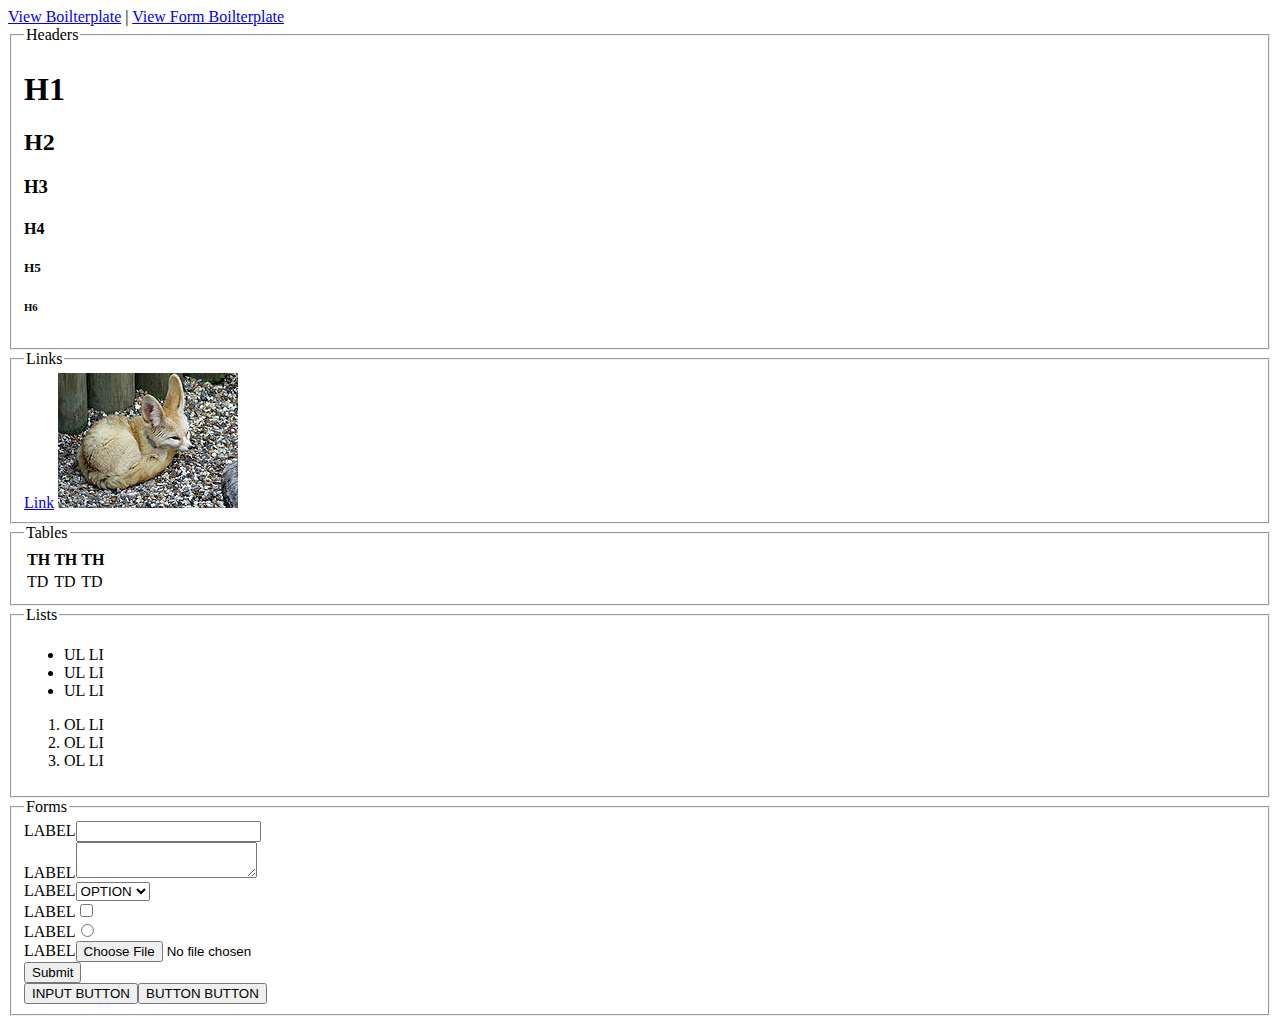
<file: index.html>
<!DOCTYPE html PUBLIC "-//W3C//DTD XHTML 1.0 Strict//EN"
	"http://www.w3.org/TR/xhtml1/DTD/xhtml1-strict.dtd">
<html>
<head>
	<meta http-equiv="Content-type" content="text/html; charset=utf-8">
	<title>CSS TEMPLATE</title>
	<link rel="stylesheet" href="screen.css" type="text/css" media="screen" title="no title" charset="utf-8" />
</head>
<body>
	<div>
		<a href='boilerplate.html'>View Boilterplate</a> | <a href='form.html'>View Form Boilterplate</a>
	</div>
	<fieldset>
		<legend>Headers</legend>
		<h1>H1</h1>
		<h2>H2</h2>
		<h3>H3</h3>
		<h4>H4</h4>
		<h5>H5</h5>
		<h6>H6</h6>
	</fieldset>
	
	<fieldset>
		<legend>Links</legend>
		<a href='#'>Link</a>
		<a href='#'><img src='fox.jpg'></a>
	</fieldset>
	
	<fieldset>
		<legend>Tables</legend>
		<table>
			<thead>
				<tr>
					<th>TH</th>
					<th>TH</th>
					<th>TH</th>
				</tr>
			</thead>
			<tbody>
				<tr>
					<td>TD</td>
					<td>TD</td>
					<td>TD</td>
				</tr>
			</tbody>
		</table>
	</fieldset>
	
	<fieldset>
		<legend>Lists</legend>
		<ul>
			<li>UL LI</li>
			<li>UL LI</li>
			<li>UL LI</li>
		</ul>
	
		<ol>
			<li>OL LI</li>
			<li>OL LI</li>
			<li>OL LI</li>
		</ol>
	</fieldset>

	<fieldset>
		<legend>Forms</legend>
		<form>
			<div class='text_field'><label>LABEL</label><input type='text' /></div>
			<div class='text_area'><label>LABEL</label><textarea></textarea></div>
			<div class='select_box'><label>LABEL</label><select><option>OPTION</option></select></div>
			<div class='check_box'><label>LABEL</label><input type='checkbox' /></div>
			<div class='radio_button'><label>LABEL</label><input type='radio' /></div>
			<div class='file_field'><label>LABEL</label><input type='file' /></div>
			<div class='submit_button'><input type='submit' /></div>
			<div class='button_field'><input type='button' value='INPUT BUTTON'/><button>BUTTON BUTTON</button></div>
		</form>
	</fieldset>
</body>
</html>
</file>
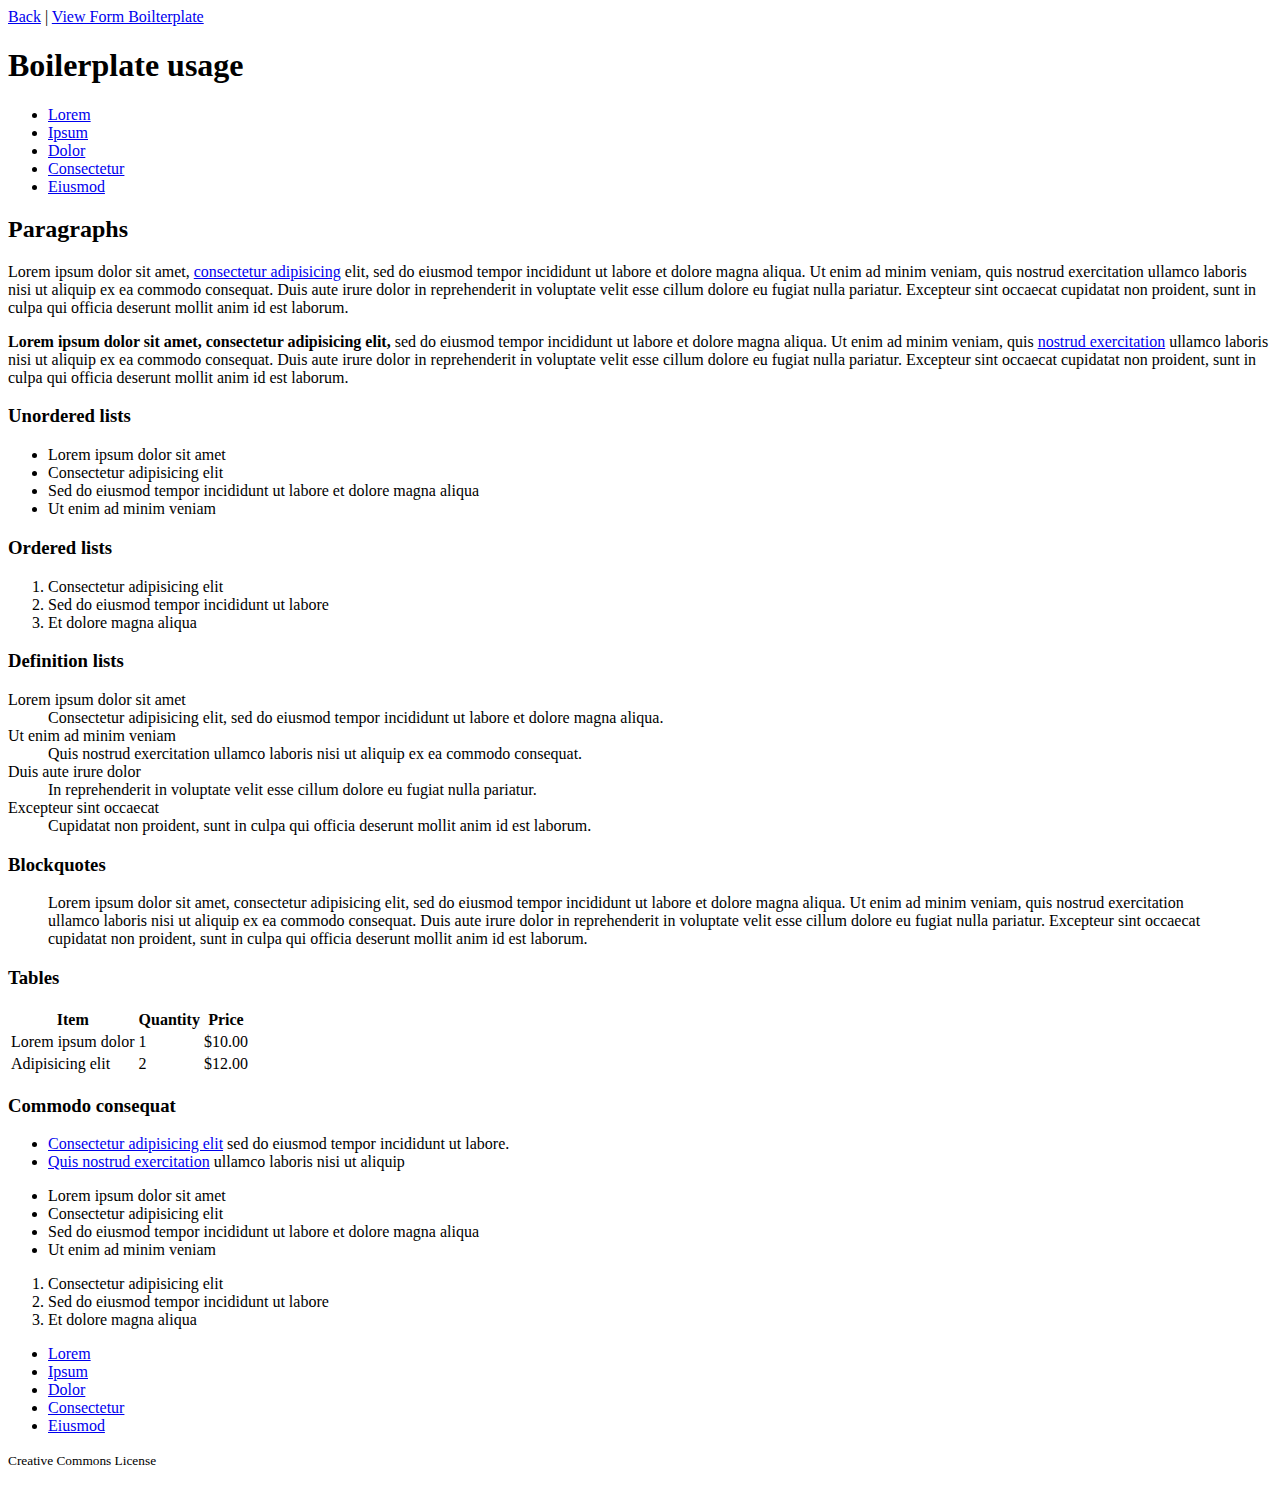
<file: boilerplate.html>
<!DOCTYPE html PUBLIC "-//W3C//DTD HTML 4.01//EN"
   "http://www.w3.org/TR/html4/strict.dtd">

<html lang="en">
<head>
	<meta http-equiv="Content-Type" content="text/html; charset=utf-8">
	<title>Boilerplate</title>
  <link rel="stylesheet" href="screen.css" type="text/css" media="screen" charset="utf-8">
</head>
<body>
<div>
	<a href='index.html'>Back</a> | <a href='form.html'>View Form Boilterplate</a>
</div>
<div id="page">
  <div id="header">
    <h1>Boilerplate usage</h1>
  </div>
 
  <div id="navigation">
    <ul class="tabs">
      <li><a href="#">Lorem</a></li>
      <li><a href="#">Ipsum</a></li>
      <li><a href="#">Dolor</a></li>
      <li><a href="#">Consectetur</a></li>
      <li><a href="#">Eiusmod</a></li>
    </ul>
  </div>
 
  <div id="body" class="wrapper">
    <div id="introduction">
      <h2>Paragraphs</h2>
      <p>Lorem ipsum dolor sit amet, <a href="#">consectetur adipisicing</a> elit, sed do eiusmod tempor incididunt ut labore et dolore magna aliqua. Ut enim ad minim veniam, quis nostrud exercitation ullamco laboris nisi ut aliquip ex ea commodo consequat. Duis aute irure dolor in reprehenderit in voluptate velit esse cillum dolore eu fugiat nulla pariatur. Excepteur sint occaecat cupidatat non proident, sunt in culpa qui officia deserunt mollit anim id est laborum.</p>
      <p><strong class="highlight">Lorem ipsum dolor sit amet, consectetur adipisicing elit,</strong> sed do eiusmod tempor incididunt ut labore et dolore magna aliqua. Ut enim ad minim veniam, quis <a href="#">nostrud exercitation</a> ullamco laboris nisi ut aliquip ex ea commodo consequat. Duis aute irure dolor in reprehenderit in voluptate velit esse cillum dolore eu fugiat nulla pariatur. Excepteur sint occaecat cupidatat non proident, sunt in culpa qui officia deserunt mollit anim id est laborum.</p>
     
      <h3>Unordered lists</h3>
      <ul>
        <li>Lorem ipsum dolor sit amet</li>
        <li>Consectetur adipisicing elit</li>
        <li>Sed do eiusmod tempor incididunt ut labore et dolore magna aliqua</li>
        <li>Ut enim ad minim veniam</li>
      </ul>
     
      <h3>Ordered lists</h3>
      <ol>
        <li>Consectetur adipisicing elit</li>
        <li>Sed do eiusmod tempor incididunt ut labore</li>
        <li>Et dolore magna aliqua</li>
      </ol>
     
      <h3>Definition lists</h3>
      <dl>
        <dt>Lorem ipsum dolor sit amet</dt>
        <dd>Consectetur adipisicing elit, sed do eiusmod tempor incididunt ut labore et dolore magna aliqua. </dd>
       
        <dt>Ut enim ad minim veniam</dt>
        <dd>Quis nostrud exercitation ullamco laboris nisi ut aliquip ex ea commodo consequat. </dd>
       
        <dt>Duis aute irure dolor</dt>
        <dd>In reprehenderit in voluptate velit esse cillum dolore eu fugiat nulla pariatur. </dd>
       
        <dt>Excepteur sint occaecat</dt>
        <dd>Cupidatat non proident, sunt in culpa qui officia deserunt mollit anim id est laborum.</dd>
      </dl>
     
      <h3>Blockquotes</h3>
      <blockquote>
        <p>Lorem ipsum dolor sit amet, consectetur adipisicing elit, sed do eiusmod tempor incididunt ut labore et dolore magna aliqua. Ut enim ad minim veniam, quis nostrud exercitation ullamco laboris nisi ut aliquip ex ea commodo consequat. Duis aute irure dolor in reprehenderit in voluptate velit esse cillum dolore eu fugiat nulla pariatur. Excepteur sint occaecat cupidatat non proident, sunt in culpa qui officia deserunt mollit anim id est laborum.</p>
      </blockquote>
     
      <h3>Tables</h3>
      <table>
        <tr>
          <th>Item</th>
          <th>Quantity</th>
          <th>Price</th>
        </tr>
        <tr>
          <td>Lorem ipsum dolor</td>
          <td>1</td>
          <td>$10.00</td>
        </tr>
        <tr>
          <td>Adipisicing elit</td>
          <td>2</td>
          <td>$12.00</td>
        </tr>
      </table>
    </div>
    <div id="resources">
      <h3>Commodo consequat</h3>
      <ul>
        <li><a href="#">Consectetur adipisicing elit</a> sed do eiusmod tempor incididunt ut labore.</li>
        <li><a href="#">Quis nostrud exercitation</a> ullamco laboris nisi ut aliquip</li>
      </ul>
     
      <ul>
        <li>Lorem ipsum dolor sit amet</li>
        <li>Consectetur adipisicing elit</li>
        <li>Sed do eiusmod tempor incididunt ut labore et dolore magna aliqua</li>
        <li>Ut enim ad minim veniam</li>
      </ul>
     
      <ol>
        <li>Consectetur adipisicing elit</li>
        <li>Sed do eiusmod tempor incididunt ut labore</li>
        <li>Et dolore magna aliqua</li>
      </ol>
    </div>
  </div>
 
  <div id="footer">
    <ul class="tabs">
      <li><a href="#">Lorem</a></li>
      <li><a href="#">Ipsum</a></li>
      <li><a href="#">Dolor</a></li>
      <li><a href="#">Consectetur</a></li>
      <li><a href="#">Eiusmod</a></li>
    </ul>
   
    <p class="quiet"><small>Creative Commons License</small></p>
  </div>
</div>

</body>
</html>
</file>
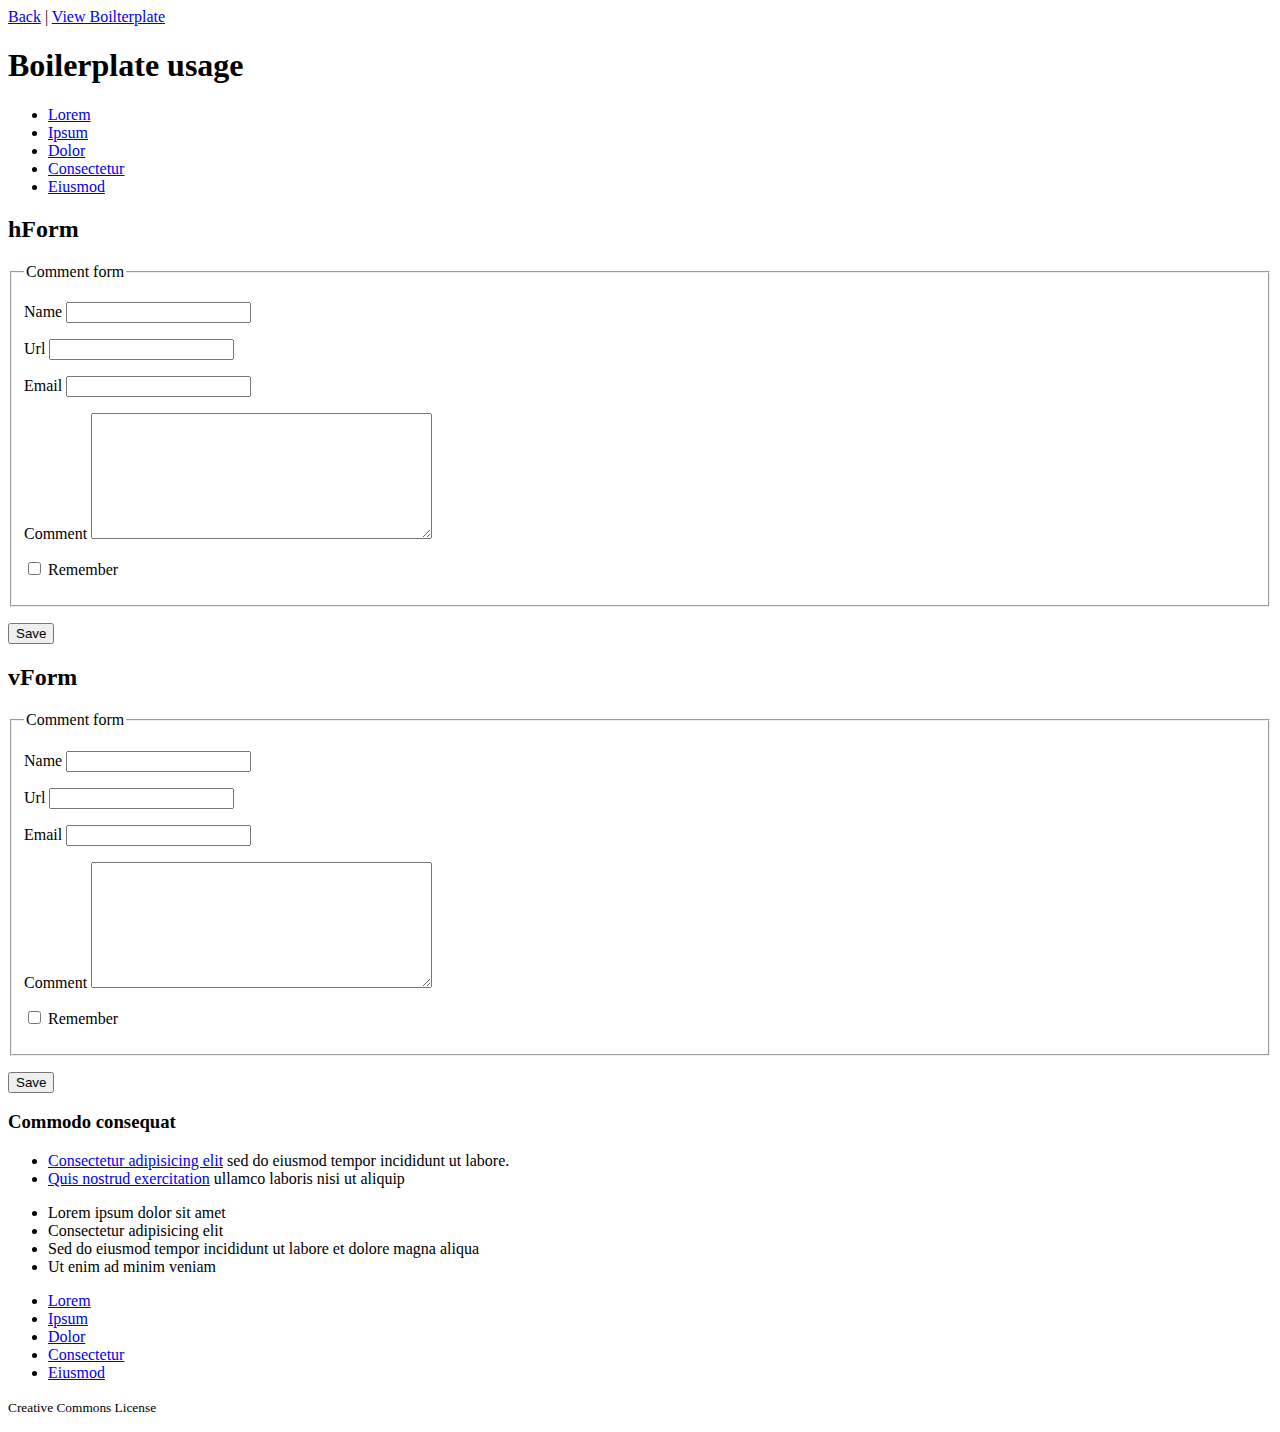
<file: form.html>
<!DOCTYPE html PUBLIC "-//W3C//DTD HTML 4.01//EN"
   "http://www.w3.org/TR/html4/strict.dtd">

<html lang="en">
<head>
	<meta http-equiv="Content-Type" content="text/html; charset=utf-8">
	<title>Boilerplate</title>
  <link rel="stylesheet" href="screen.css" type="text/css" media="screen" charset="utf-8">
</head>
<body>
<div>
	<a href='index.html'>Back</a> | <a href='boilerplate.html'>View Boilterplate</a>
</div>
<div id="page">
  <div id="header">
    <h1>Boilerplate usage</h1>
  </div>
 
  <div id="navigation">
    <ul class="tabs">
      <li><a href="#">Lorem</a></li>
      <li><a href="#">Ipsum</a></li>
      <li><a href="#">Dolor</a></li>
      <li><a href="#">Consectetur</a></li>
      <li><a href="#">Eiusmod</a></li>
    </ul>
  </div>
 
  <div id="body" class="wrapper">
    <div id="introduction">
      <h2>hForm</h2>
      <form action="." method="post" class="hform">
        <fieldset>
          <legend>Comment form</legend>
          <p><label>Name</label>
            <input type="text" name="name" value="" id="name"></p>
          <p><label>Url</label>
            <input type="text" name="address" value="" id="address"></p>
          <p><label>Email</label>
            <input type="text" name="city" value="" id="city"></p>
          <p><label>Comment</label>
            <textarea name="comment" rows="8" cols="40"></textarea></p>
          <p class="checkbox"><input type="checkbox" name="remember" value="" id="remember"> <label>Remember</label></p>
        </fieldset>
       
        <p><input type="submit" name="submit" value="Save" class="button"></p>
      </form>
     
      <h2>vForm</h2>
      <form action="." method="post" class="vform">
        <fieldset>
          <legend>Comment form</legend>
          <p><label>Name</label>
            <input type="text" name="name" value="" id="name"></p>
          <p><label>Url</label>
            <input type="text" name="address" value="" id="address"></p>
          <p><label>Email</label>
            <input type="text" name="city" value="" id="city"></p>
          <p><label>Comment</label>
            <textarea name="comment" rows="8" cols="40"></textarea></p>
          <p class="checkbox"><input type="checkbox" name="remember" value="" id="remember"> <label>Remember</label></p>
        </fieldset>
       
        <p><input type="submit" name="submit" value="Save" class="button"></p>
      </form>
    </div>
    <div id="resources">
      <h3>Commodo consequat</h3>
      <ul>
        <li><a href="#">Consectetur adipisicing elit</a> sed do eiusmod tempor incididunt ut labore.</li>
        <li><a href="#">Quis nostrud exercitation</a> ullamco laboris nisi ut aliquip</li>
      </ul>
     
      <ul>
        <li>Lorem ipsum dolor sit amet</li>
        <li>Consectetur adipisicing elit</li>
        <li>Sed do eiusmod tempor incididunt ut labore et dolore magna aliqua</li>
        <li>Ut enim ad minim veniam</li>
      </ul>
    </div>
  </div>
 
  <div id="footer">
    <ul class="tabs">
      <li><a href="#">Lorem</a></li>
      <li><a href="#">Ipsum</a></li>
      <li><a href="#">Dolor</a></li>
      <li><a href="#">Consectetur</a></li>
      <li><a href="#">Eiusmod</a></li>
    </ul>
   
    <p class="quiet"><small>Creative Commons License</small></p>
  </div>
</div>

</body>
</html>
</file>
<file: screen.css>
body {
  font-family: ;
  font-size: ;
  color: ;
}

table {}
thead {}
tbody {}
tr {}
th {}
td {}

form {}
.text_field {}
.text_area {}
.select_box {}
.check_box {}
.radio_button {}
.file_field {}
.submit_button {}
.button_field {}
label {}
fieldset {}
legend {}

ul {}
ol {}
li {}

ul.inline { list-style-type: none; }
ul.inline li { display: inline; }

a { outline: none; }
a img { border: none; }
a:hover {}

h1 {} /* THIS SHOULD NOT BE THE LOGO KTHXBAI */
h2 {} /* THIS SHOULD ALSO NOT BE THE LOGO KTHXBAI */
h3 {} /* THIS SHOULD REALLY NOT BE THE LOGO KTHXBAI */
h4 {} /* THIS SHOULD NOT BE THE LOGO EITHER KTHXBAI */
h5 {} /* THIS SHOULD PROBABLY NOT BE THE LOGO KTHXBAI */
h6 {} /* THIS SHOULD NOT BE USED KTHXBAI */

.container { width: Xpx; margin: 0 auto; clear: both; }
.content { clear: both; }
.padded {}

.notice {} /* DEFINE THIS FOR RAILS */
.error {} /* DEFINE THIS FOR RAILS */
.fieldWithErrors {} /* DEFINE THIS FOR RAILS */
</file>
